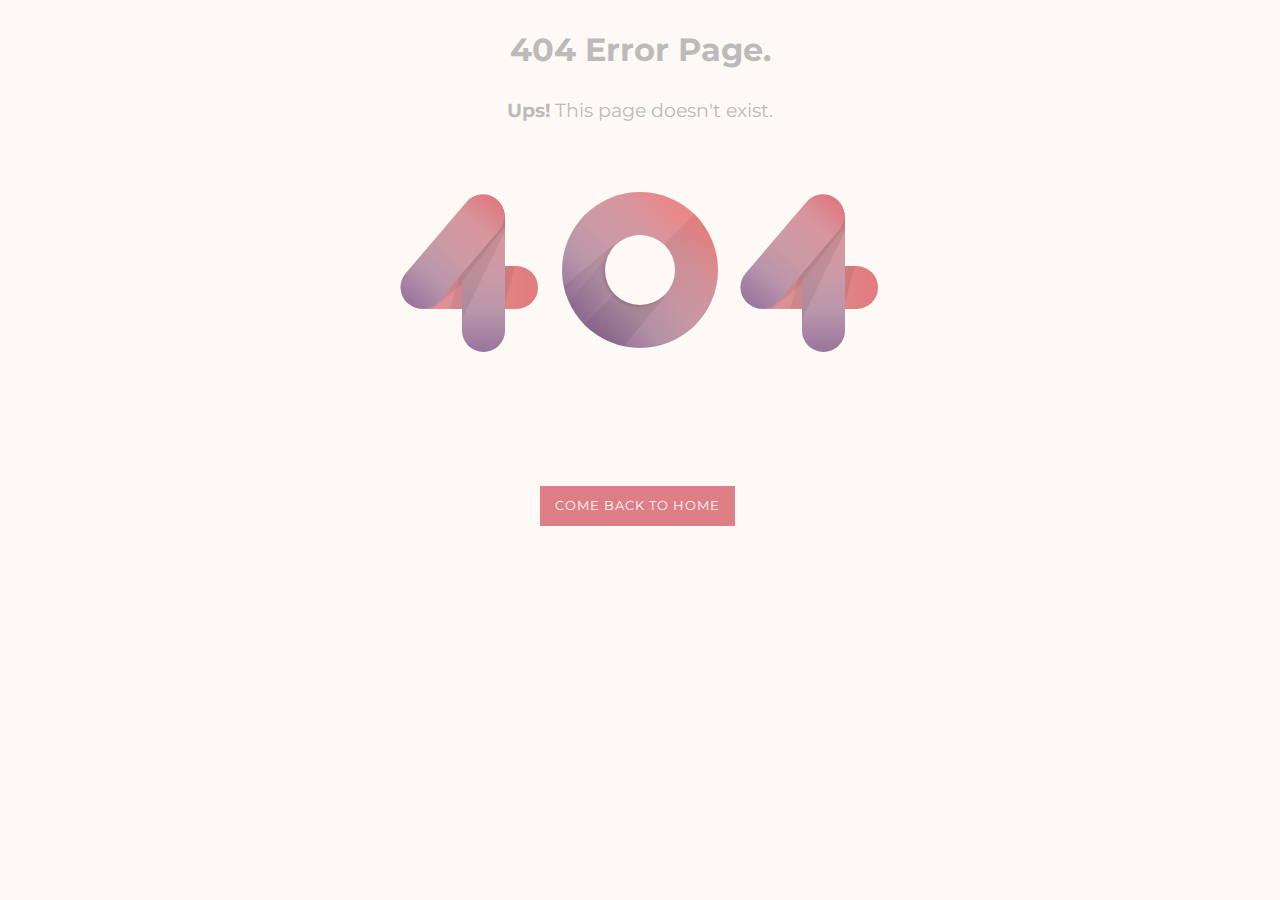
<file: failpage.html>
<!DOCTYPE html>
<html lang="en">
<head>
    <meta charset="UTF-8">
    <meta http-equiv="X-UA-Compatible" content="IE=edge">
    <meta name="viewport" content="width=device-width, initial-scale=1.0">
    <link rel="stylesheet" href="/css/failpage.css" >
    <title>FAILPAGE</title>
</head>
<body>
    <h1>404 Error Page.</h1>
<p class="zoom-area"><b>Ups!</b> This page doesn't exist.</p>
<section class="error-container">
  <span class="four"><span class="screen-reader-text">4</span></span>
  <span class="zero"><span class="screen-reader-text">0</span></span>
  <span class="four"><span class="screen-reader-text">4</span></span>
</section>
<div class="link-container">
  <a target="_blank" href="index.html" class="more-link">Come back to home</a>
</div>
</body>
</html>
</file>
<file: css/failpage.css>
@import url('https://fonts.googleapis.com/css?family=Montserrat:400,600,700');
@import url('https://fonts.googleapis.com/css?family=Catamaran:400,800');
.error-container {
  text-align: center;
  font-size: 106px;
  font-family: 'Catamaran', sans-serif;
  font-weight: 800;
  margin: 70px 15px;
}
.error-container > span {
  display: inline-block;
  position: relative;
}
.error-container > span.four {
  width: 136px;
  height: 43px;
  border-radius: 999px;
  background:
    linear-gradient(140deg, rgba(0, 0, 0, 0.1) 0%, rgba(0, 0, 0, 0.07) 43%, transparent 44%, transparent 100%),
    linear-gradient(105deg, transparent 0%, transparent 40%, rgba(0, 0, 0, 0.06) 41%, rgba(0, 0, 0, 0.07) 76%, transparent 77%, transparent 100%),
    linear-gradient(to right, #d89ca4, #e27b7e);
}
.error-container > span.four:before,
.error-container > span.four:after {
  content: '';
  display: block;
  position: absolute;
  border-radius: 999px;
}
.error-container > span.four:before {
  width: 43px;
  height: 156px;
  left: 60px;
  bottom: -43px;
  background:
    linear-gradient(128deg, rgba(0, 0, 0, 0.1) 0%, rgba(0, 0, 0, 0.07) 40%, transparent 41%, transparent 100%),
    linear-gradient(116deg, rgba(0, 0, 0, 0.1) 0%, rgba(0, 0, 0, 0.07) 50%, transparent 51%, transparent 100%),
    linear-gradient(to top, #99749D, #B895AB, #CC9AA6, #D7969E, #E0787F);
}
.error-container > span.four:after {
  width: 137px;
  height: 43px;
  transform: rotate(-49.5deg);
  left: -18px;
  bottom: 36px;
  background: linear-gradient(to right, #99749D, #B895AB, #CC9AA6, #D7969E, #E0787F);
}

.error-container > span.zero {
  vertical-align: text-top;
  width: 156px;
  height: 156px;
  border-radius: 999px;
  background: linear-gradient(-45deg, transparent 0%, rgba(0, 0, 0, 0.06) 50%,  transparent 51%, transparent 100%),
    linear-gradient(to top right, #99749D, #99749D, #B895AB, #CC9AA6, #D7969E, #ED8687, #ED8687);
  overflow: hidden;
  animation: bgshadow 5s infinite;
}
.error-container > span.zero:before {
  content: '';
  display: block;
  position: absolute;
  transform: rotate(45deg);
  width: 90px;
  height: 90px;
  background-color: transparent;
  left: 0px;
  bottom: 0px;
  background:
    linear-gradient(95deg, transparent 0%, transparent 8%, rgba(0, 0, 0, 0.07) 9%, transparent 50%, transparent 100%),
    linear-gradient(85deg, transparent 0%, transparent 19%, rgba(0, 0, 0, 0.05) 20%, rgba(0, 0, 0, 0.07) 91%, transparent 92%, transparent 100%);
}
.error-container > span.zero:after {
  content: '';
  display: block;
  position: absolute;
  border-radius: 999px;
  width: 70px;
  height: 70px;
  left: 43px;
  bottom: 43px;
  background: #FDFAF5;
  box-shadow: -2px 2px 2px 0px rgba(0, 0, 0, 0.1);
}

.screen-reader-text {
    position: absolute;
    top: -9999em;
    left: -9999em;
}
    
@keyframes bgshadow {
  0% {
    box-shadow: inset -160px 160px 0px 5px rgba(0, 0, 0, 0.4);
  }
  45% {
    box-shadow: inset 0px 0px 0px 0px rgba(0, 0, 0, 0.1);
  }
  55% {
    box-shadow: inset 0px 0px 0px 0px rgba(0, 0, 0, 0.1);
  }
  100% {
    box-shadow: inset 160px -160px 0px 5px rgba(0, 0, 0, 0.4);
  }
}

/* demo stuff */
* {
    -webkit-box-sizing: border-box;
    -moz-box-sizing: border-box;
    box-sizing: border-box;
}
body {
  background-color: #FDFAF5;
  margin-bottom: 50px;
}
html, button, input, select, textarea {
    font-family: 'Montserrat', Helvetica, sans-serif;
    color: #bbb;
}
h1 {
  text-align: center;
  margin: 30px 15px;
}
.zoom-area { 
  max-width: 490px;
  margin: 30px auto 30px;
  font-size: 19px;
  text-align: center;
}
.link-container {
  text-align: center;
}
a.more-link {
  text-transform: uppercase;
  font-size: 13px;
    background-color: #de7e85;
    padding: 10px 15px;
    border-radius: 0;
    color: #fff;
    display: inline-block;
    margin-right: 5px;
    margin-bottom: 5px;
    line-height: 1.5;
    text-decoration: none;
  margin-top: 50px;
  letter-spacing: 1px;
}
</file>
